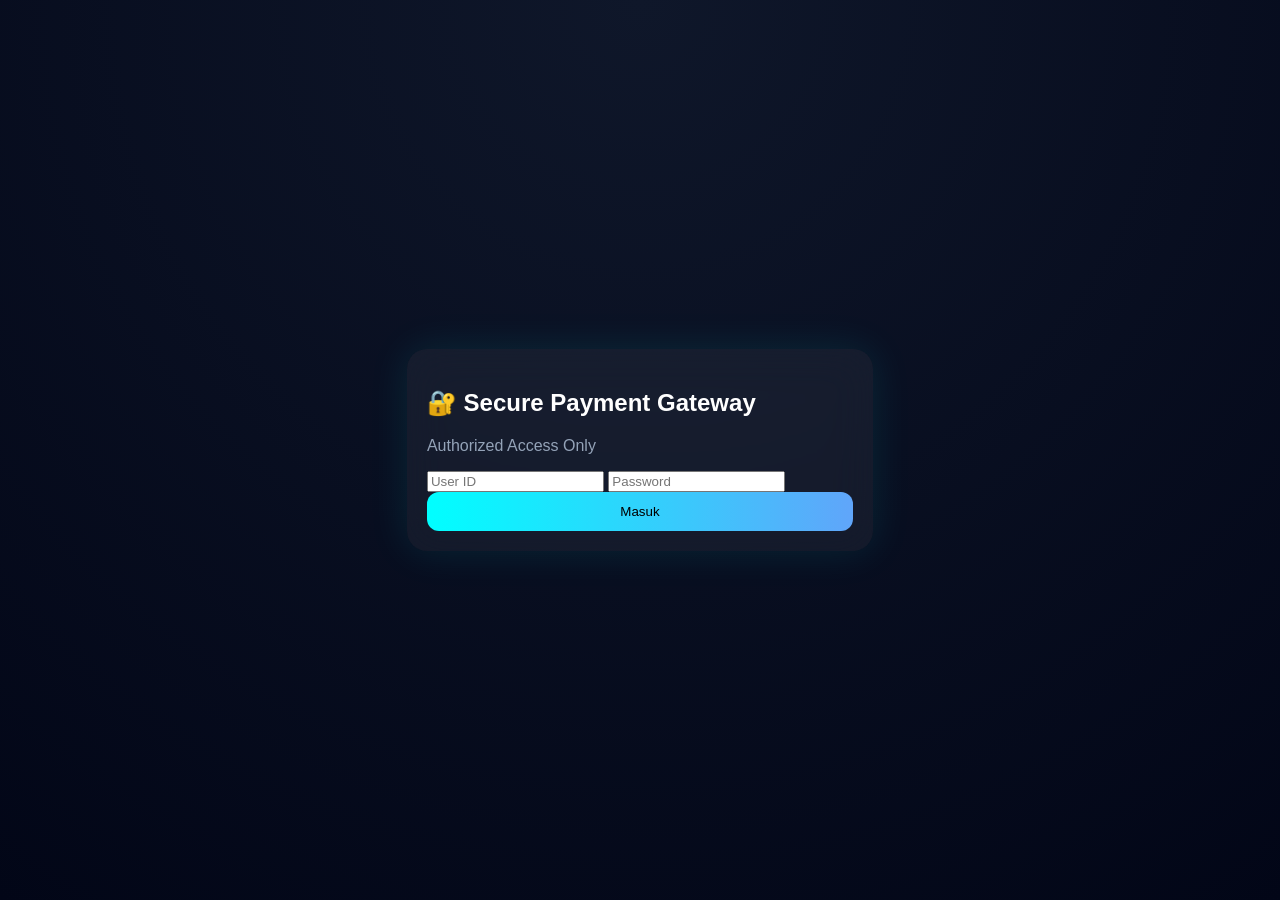
<file: index.html>
<!DOCTYPE html>
<html lang="id">
<head>
<meta charset="UTF-8">
<meta name="viewport" content="width=device-width, initial-scale=1.0">
<title>Secure Gateway</title>
<link rel="stylesheet" href="style.css">
</head>
<body class="center">

<div class="glass-card">
    <h2>🔐 Secure Payment Gateway</h2>
    <p class="muted">Authorized Access Only</p>

    <input type="text" placeholder="User ID">
    <input type="password" placeholder="Password">

    <button class="primary" onclick="enter()">Masuk</button>
</div>

<script>
function enter(){
    location.href = "dashboard.html";
}
</script>

</body>
</html>
</file>
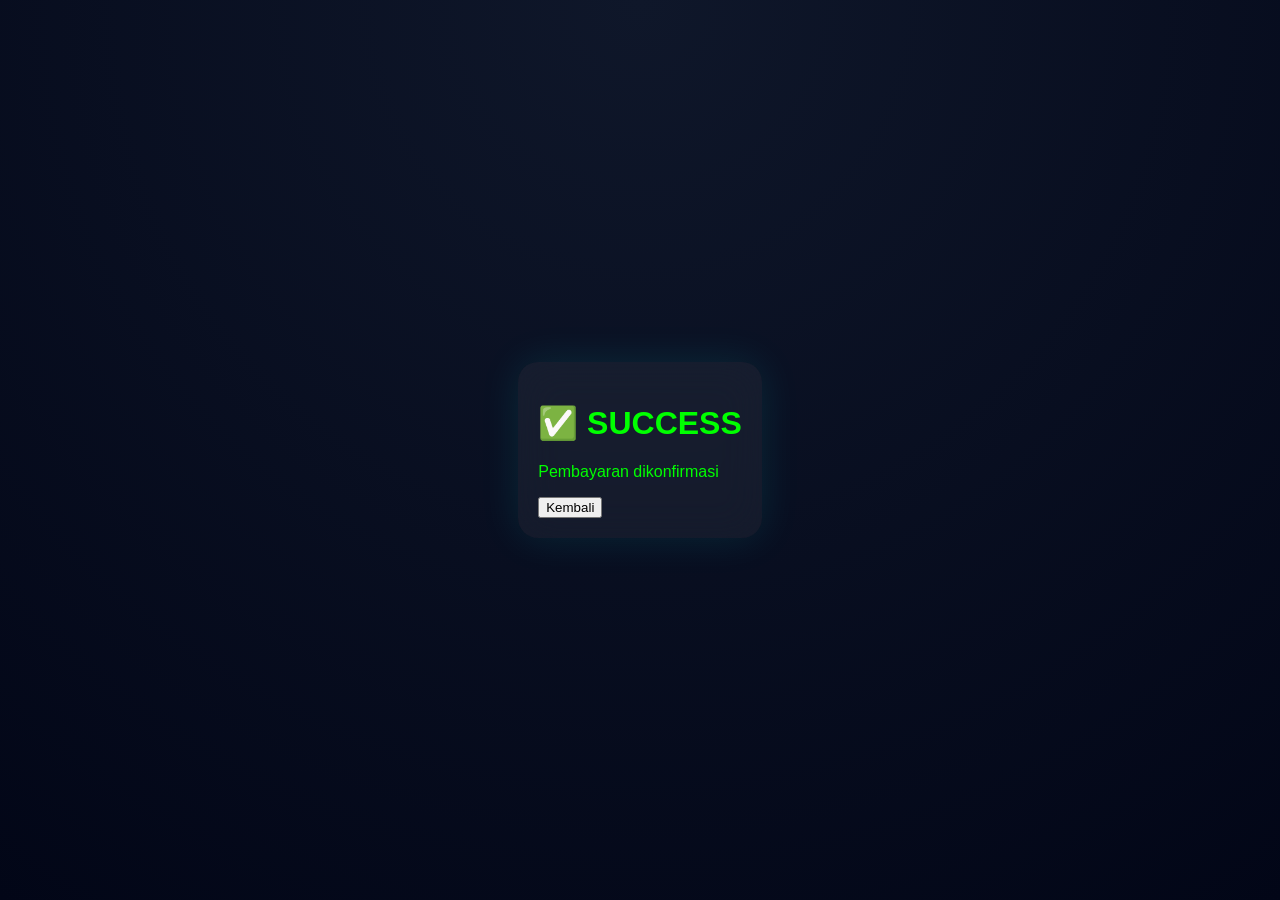
<file: success.html>
<!DOCTYPE html>
<html>
<head>
<meta charset="UTF-8">
<title>Success</title>
<link rel="stylesheet" href="style.css">
</head>
<body class="center">

<div class="glass-card success">
    <h1>✅ SUCCESS</h1>
    <p>Pembayaran dikonfirmasi</p>
    <button onclick="back()">Kembali</button>
</div>

<script>
function back(){
    location.href = "dashboard.html";
}
</script>

</body>
</html>
</file>
<file: style.css>
body {
    margin:0;
    font-family: 'Segoe UI', sans-serif;
    background: radial-gradient(circle at top, #0f172a, #020617);
    color:white;
}

/* layout */
.center {
    display:flex;
    justify-content:center;
    align-items:center;
    height:100vh;
}

.grid {
    display:grid;
    grid-template-columns:1fr 1fr;
    gap:20px;
    padding:20px;
}

/* card */
.glass-card, .panel {
    background: rgba(255,255,255,0.05);
    backdrop-filter: blur(20px);
    padding:20px;
    border-radius:20px;
    box-shadow: 0 0 40px rgba(0,255,255,0.1);
}

/* text */
.muted { color:#94a3b8; }

/* button */
.primary {
    width:100%;
    padding:12px;
    border:none;
    border-radius:12px;
    background: linear-gradient(90deg, cyan, #60a5fa);
    cursor:pointer;
}

/* QR */
.qr img {
    width:100%;
}

/* progress */
.progress-wrap {
    width:100%;
    height:10px;
    background:#1e293b;
    border-radius:10px;
    margin-top:10px;
}

#bar {
    height:100%;
    width:0%;
    background:cyan;
    border-radius:10px;
}

/* status */
.waiting { color:orange; }
.success { color:lime; }

/* chat */
.chat {
    height:120px;
    overflow:auto;
    background:#020617;
    margin:10px 0;
    padding:10px;
    border-radius:10px;
}

.chat-input {
    display:flex;
    gap:5px;
}

.chat-input input {
    flex:1;
    padding:8px;
}

/* invoice */
.invoice {
    margin-top:10px;
    background:#020617;
    padding:10px;
    border-radius:10px;
}
</file>
